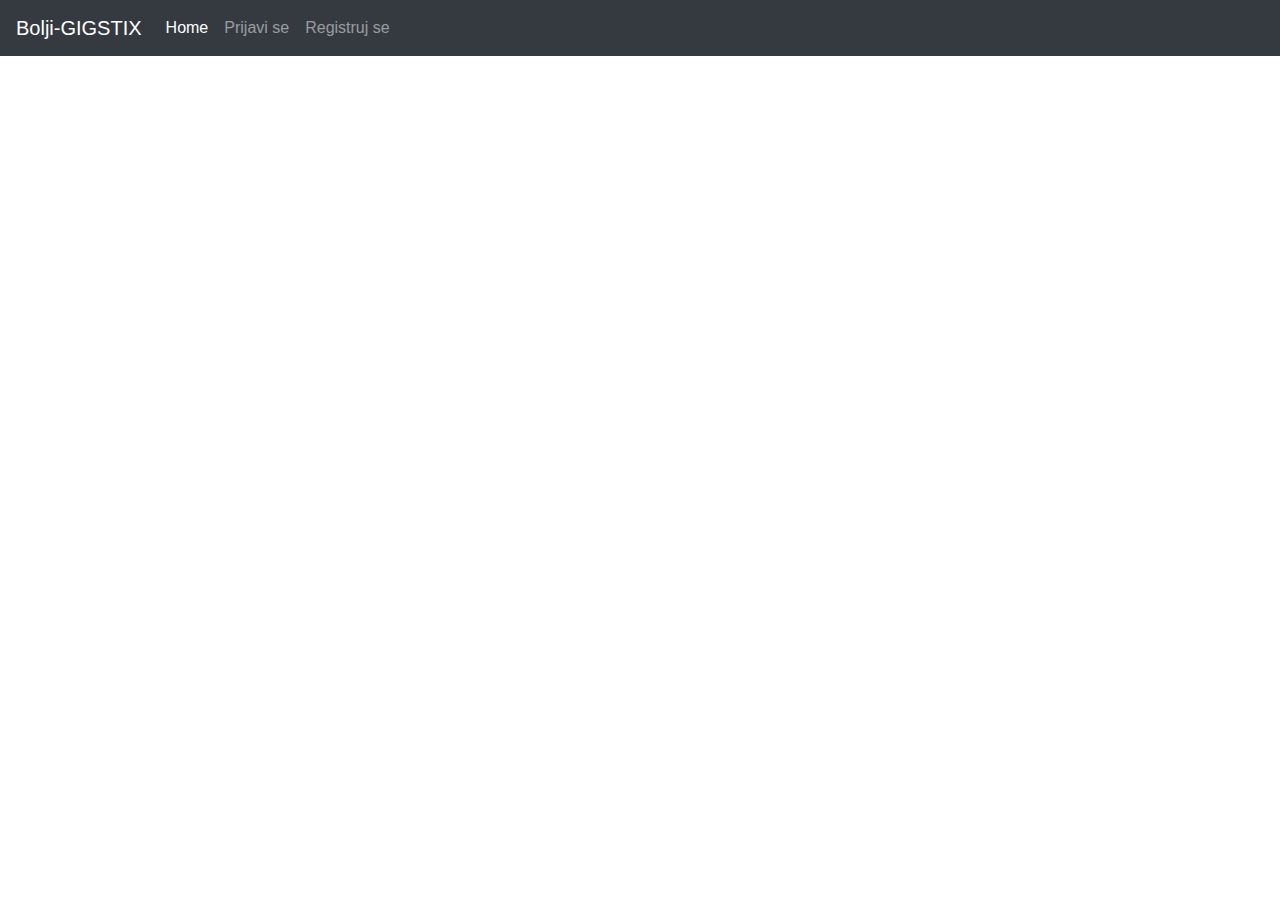
<file: static/index.html>
<!DOCTYPE html>
<html>
<head>
    <link rel="stylesheet" href="https://stackpath.bootstrapcdn.com/bootstrap/4.5.0/css/bootstrap.min.css" integrity="sha384-9aIt2nRpC12Uk9gS9baDl411NQApFmC26EwAOH8WgZl5MYYxFfc+NcPb1dKGj7Sk" crossorigin="anonymous">
    <!-- JS, Popper.js, and jQuery -->
    <script src="https://code.jquery.com/jquery-3.5.1.slim.min.js" integrity="sha384-DfXdz2htPH0lsSSs5nCTpuj/zy4C+OGpamoFVy38MVBnE+IbbVYUew+OrCXaRkfj" crossorigin="anonymous"></script>
    <script src="https://cdn.jsdelivr.net/npm/popper.js@1.16.0/dist/umd/popper.min.js" integrity="sha384-Q6E9RHvbIyZFJoft+2mJbHaEWldlvI9IOYy5n3zV9zzTtmI3UksdQRVvoxMfooAo" crossorigin="anonymous"></script>
    <script src="https://stackpath.bootstrapcdn.com/bootstrap/4.5.0/js/bootstrap.min.js" integrity="sha384-OgVRvuATP1z7JjHLkuOU7Xw704+h835Lr+6QL9UvYjZE3Ipu6Tp75j7Bh/kR0JKI" crossorigin="anonymous"></script>
    <link href="css/bootstrap.css" rel="stylesheet" />
    <link href="css/main.css" rel="stylesheet" />
    <meta charset="utf-8">
    <title>WebShop</title>
</head>
<body>
    <div id ="app">
        <header-comp></header-comp>
        <router-view></router-view>
    </div>

	
    <script src="js/vue.js"></script>
    <script src="js/vue-router.js"></script>
    <script src="js/axios.js"></script>
    <script src="js/jquery.min.js"></script>
    <script src="js/toast.js"></script>
    <script src="js/bootstrap.js"></script>
    <script src="js/moment.min.js"></script>
    <script src="front/home.js"></script>
    <script src="front/manifestationSearch.js"></script>
    <script src="front/comment.js"></script>
    <script src="front/kartapretraga.js"></script>
    <script src="front/kartasort.js"></script>
    <script src="front/kartafilter.js"></script>
    <script src="front/komentari.js"></script>
    <script src="front/header.js"></script>
    <script src="front/prijava.js"></script>
    <script src="front/rezervacija.js"></script>
    <script src="front/edit.js"></script>
    <script src="front/karte.js"></script>
    <script src="front/regManifestacije.js"></script>
    <script src="front/registracija.js"></script>
    <script src="front/prikazManifestacije.js"></script>
    <script src="front/korisniciPregled.js"></script>
    <script src="front/logout.js"></script>
    <script src="front/app.js"></script>
    
</body>
</html>
</file>
<file: static/css/main.css>
@charset "utf-8";

.komentar{
    border: 1px solid lightskyblue;
    width: 150px;
    margin: 3px;
    
}

#komentar{
    font-size: 25px;
}

#logout{
    color: indianred;
}

#korisnik{
    font-size: 15px;
    text-align: center;
    color: grey;
    margin-top: 10px;
}

#manifest{
    border: 1px solid lightskyblue;
    margin: 3px;
}

#man{
    display: inline;
    vertical-align: top;
    margin: 0px;
}

#search{
    margin-left: 400px;
}

#search2{
    margin-left: 400px;
}

#loginForm1, #registrationForm,#editForm{
    text-align: center;
    margin-top: 20%;
    font-size: 20px;
}
</file>
